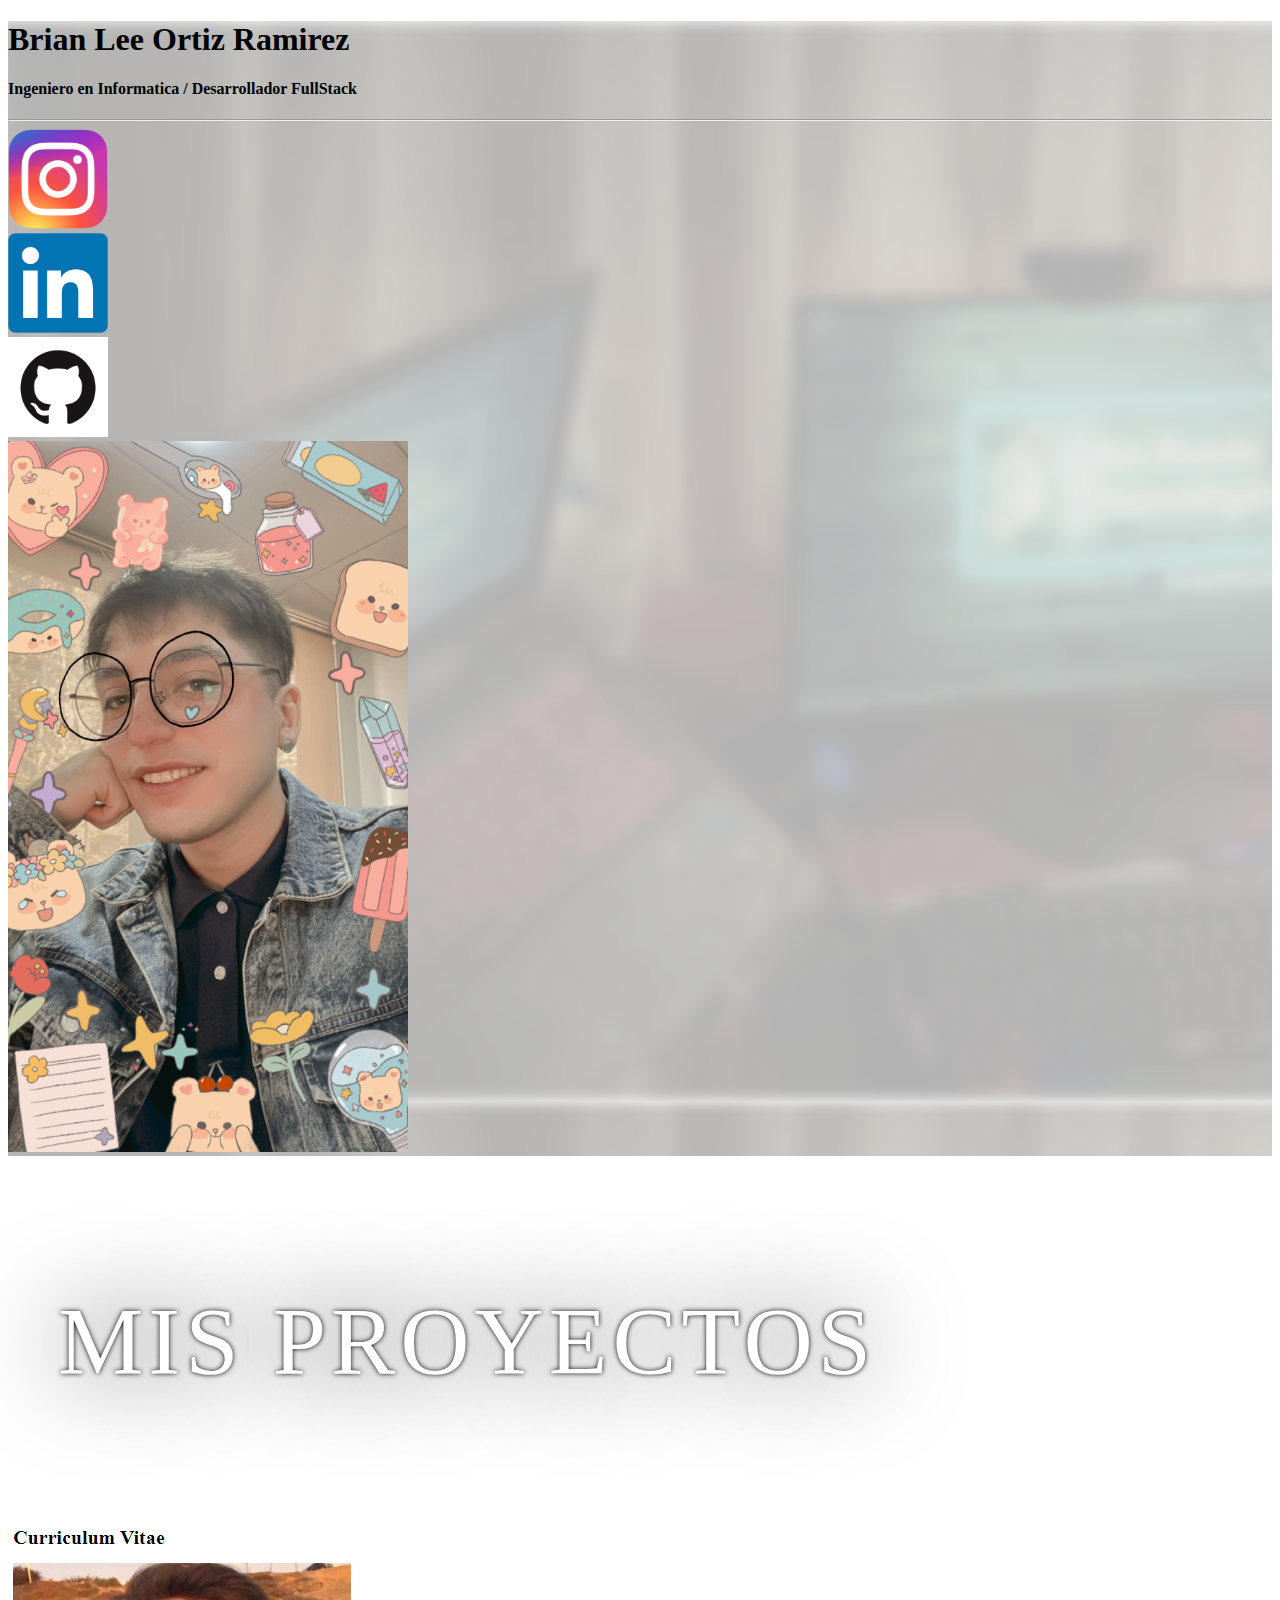
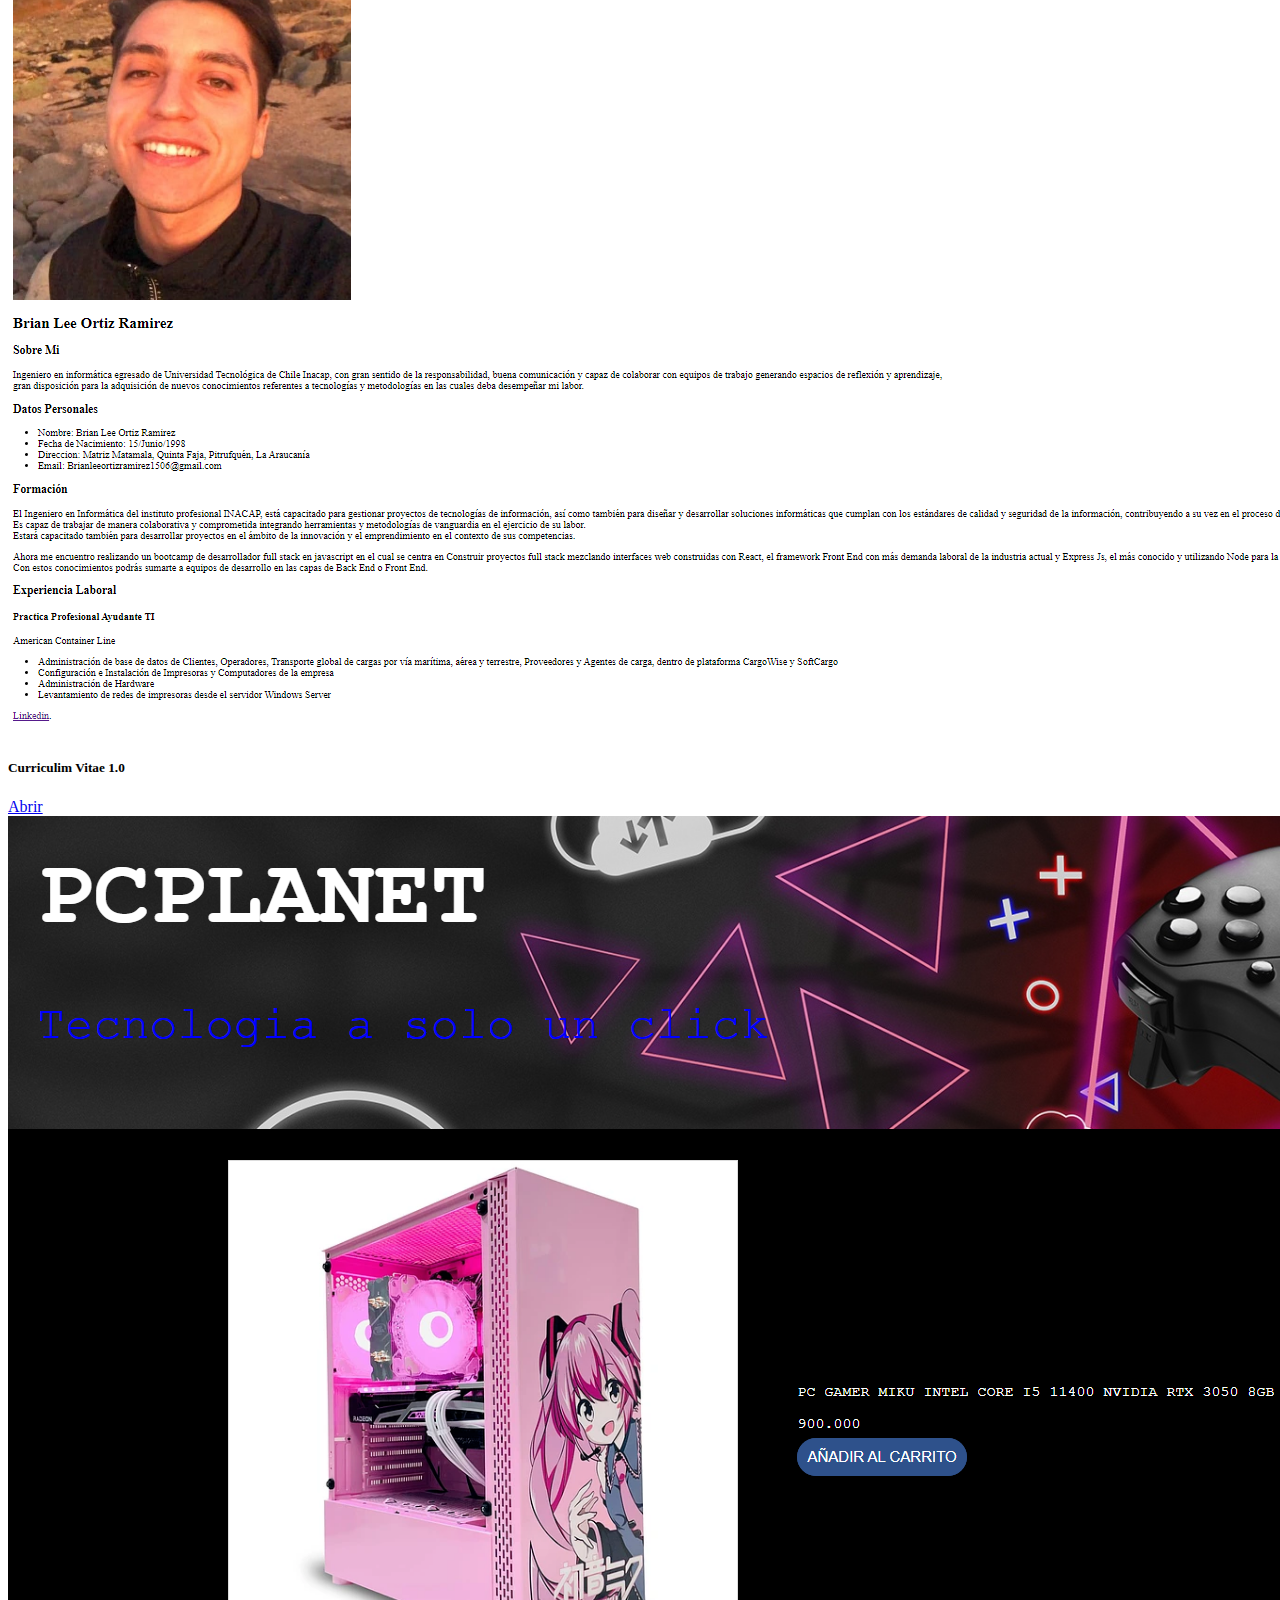
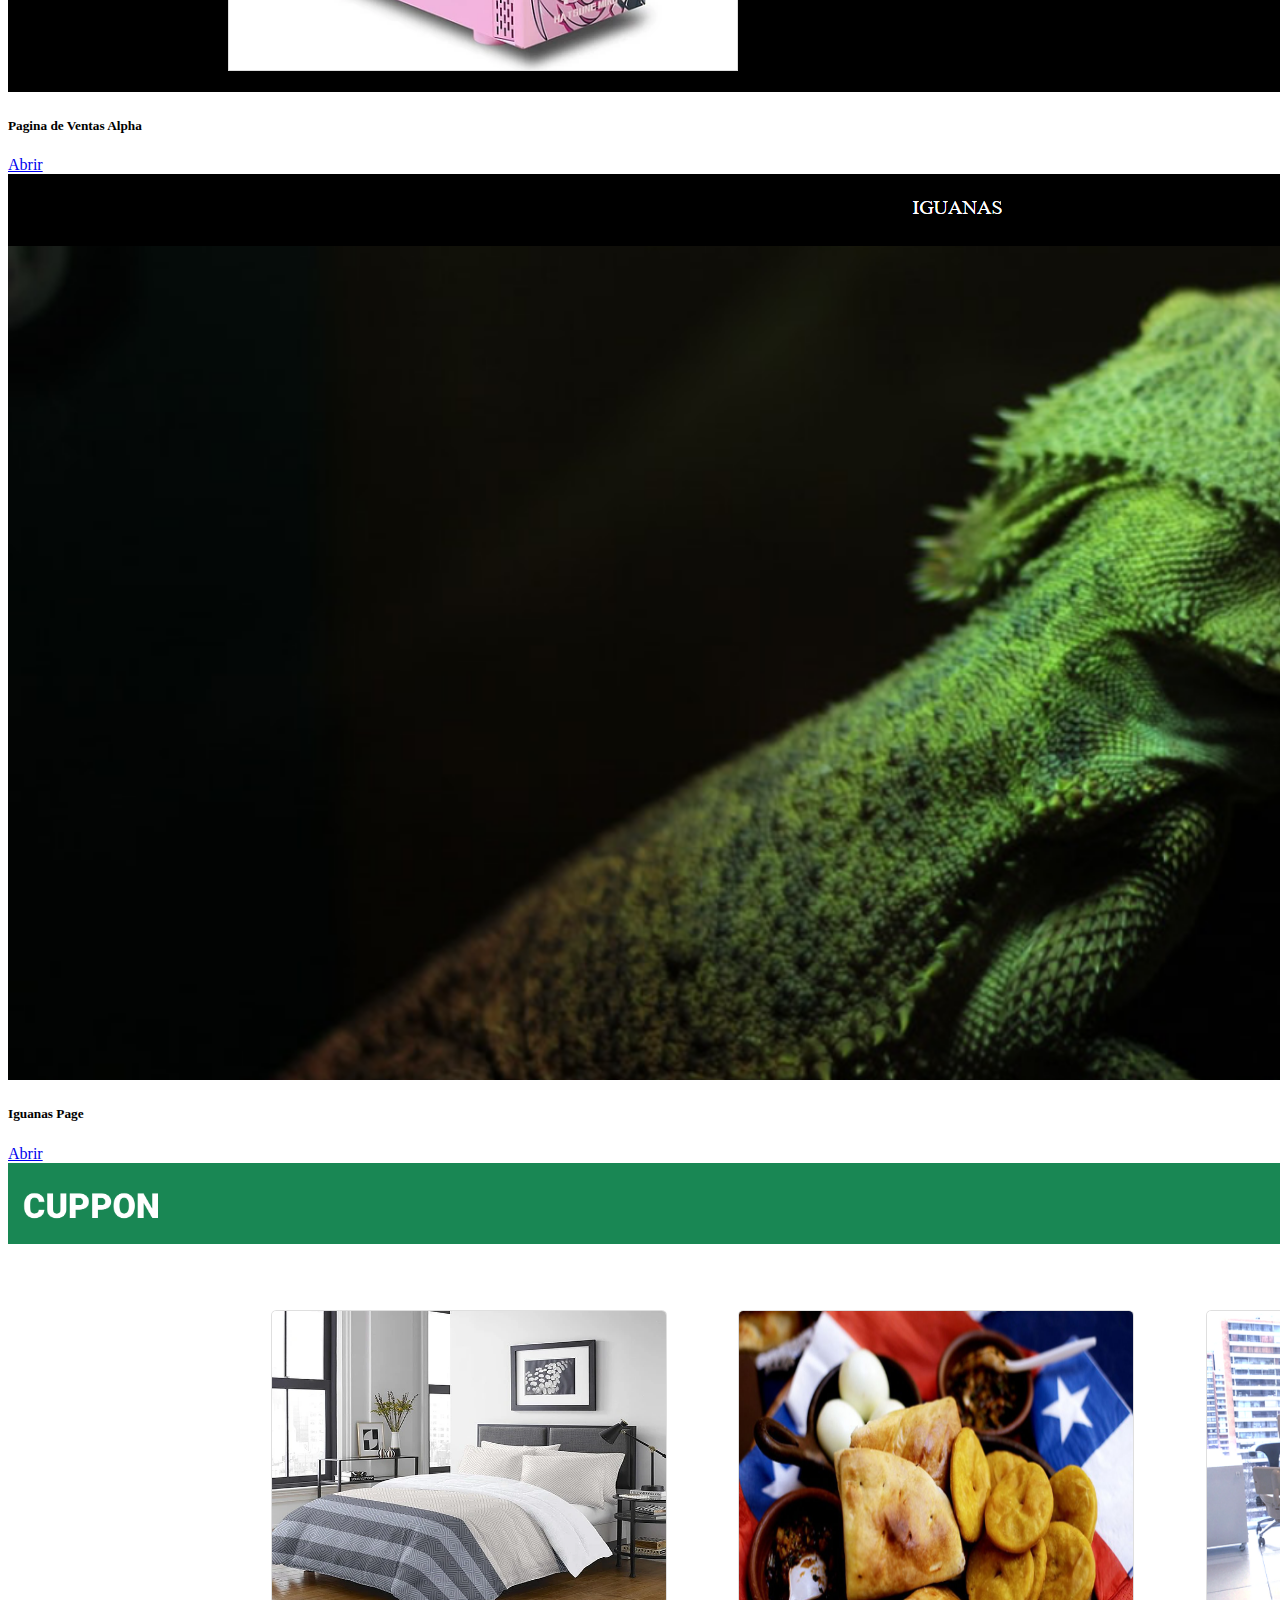
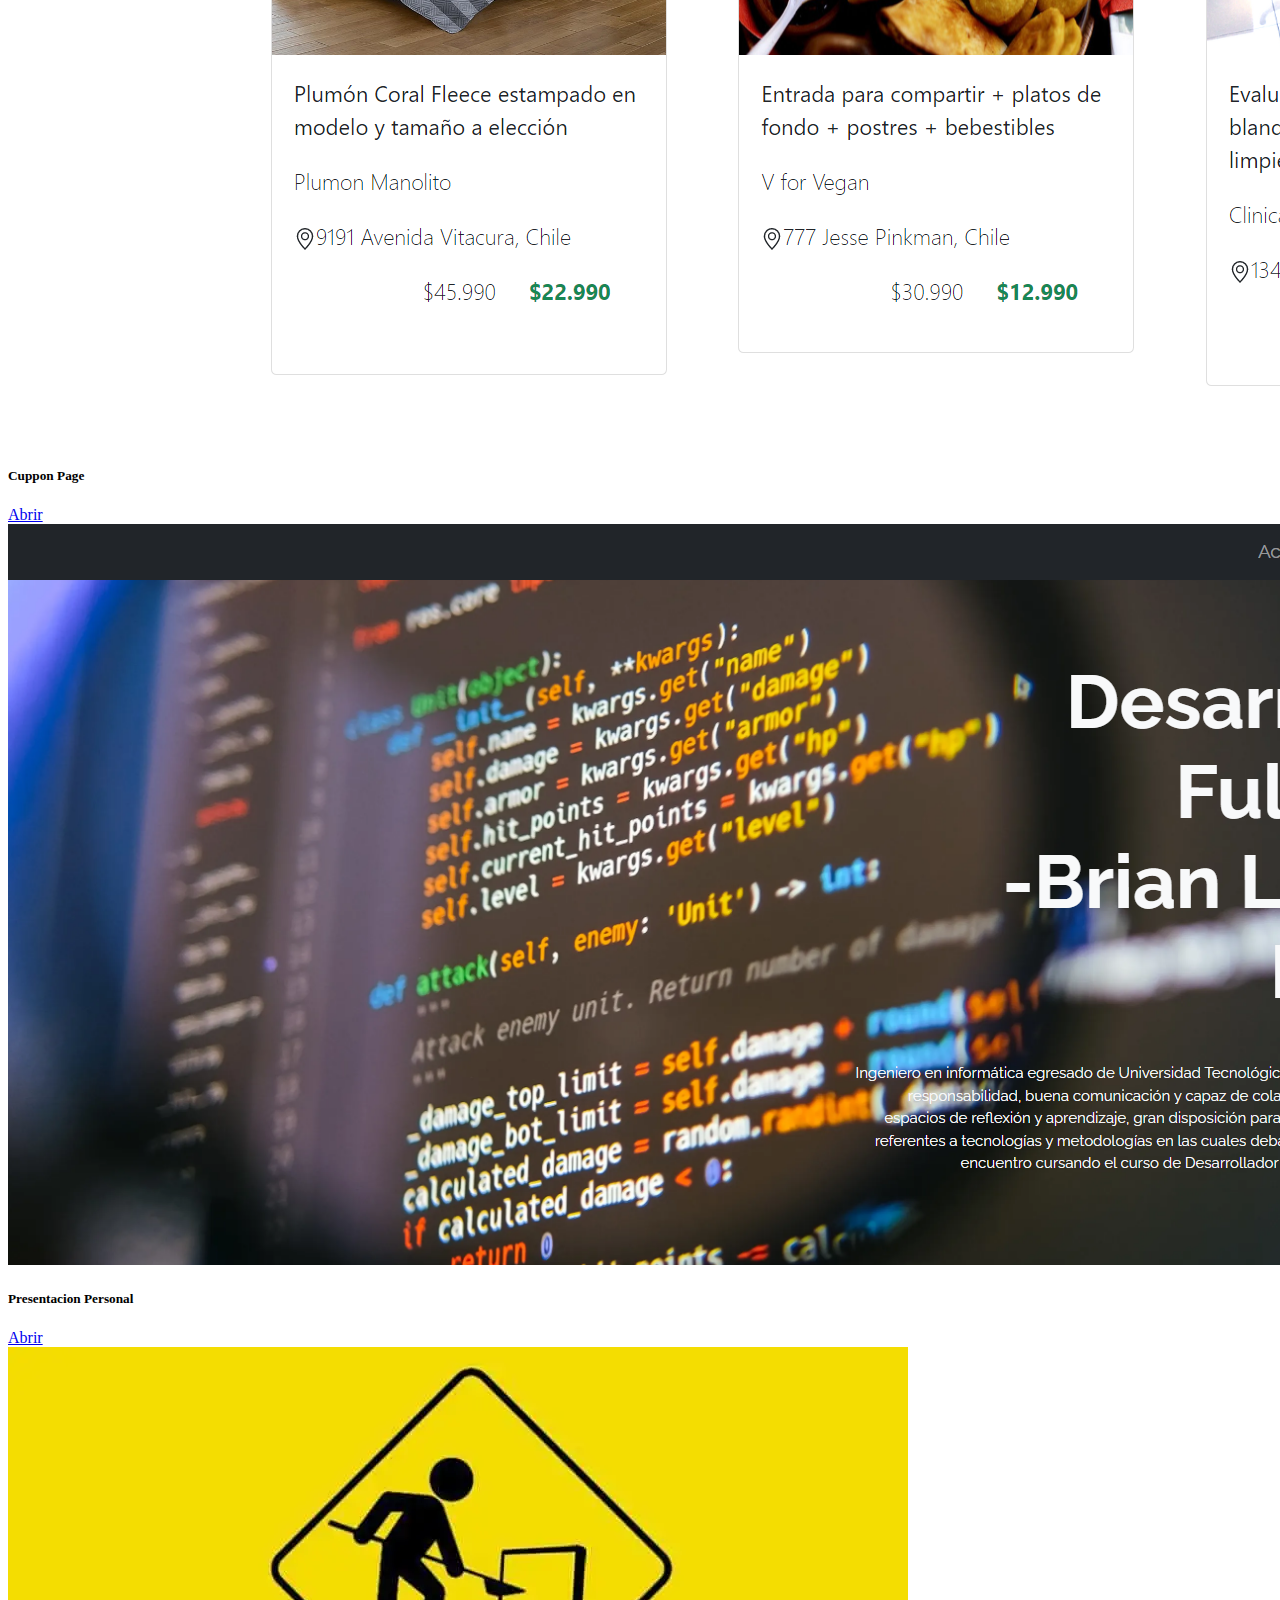
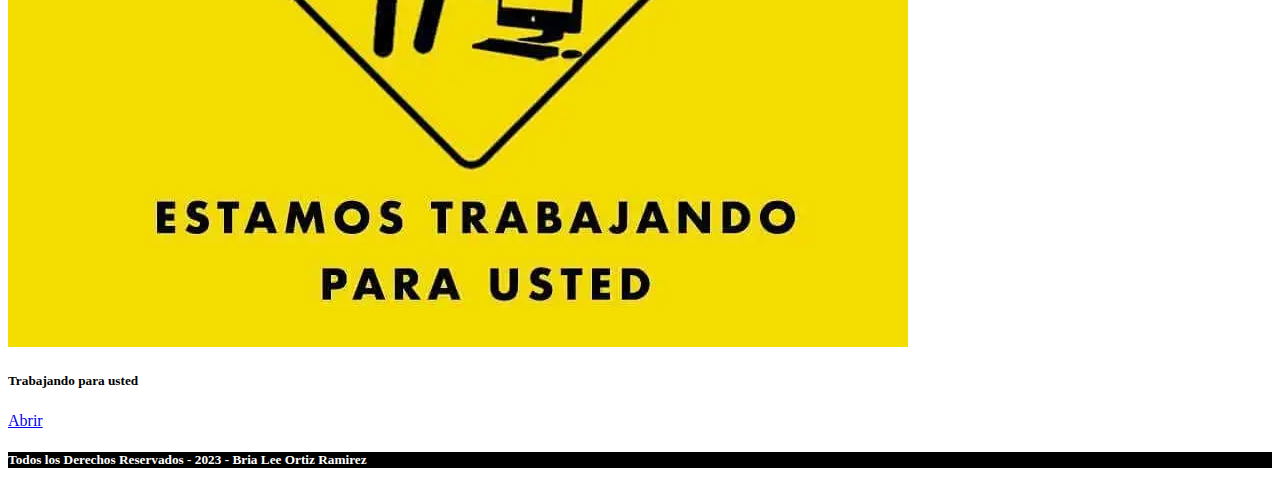
<file: Portafolio-Brian/Portafolio.html>
<!DOCTYPE html>
<html lang="en">

<head>
    <link href="https://cdn.jsdelivr.net/npm/bootstrap@5.1.0/dist/css/bootstrap.min.css" rel="stylesheet"
        integrity="sha384-KyZXEAg3QhqLMpG8r+8fhAXLRk2vvoC2f3B09zVXn8CA5QIVfZOJ3BCsw2P0p/We" crossorigin="anonymous">
    <script src="https://cdn.jsdelivr.net/npm/bootstrap@5.1.0/dist/js/bootstrap.bundle.min.js"
        integrity="sha384-U1DAWAznBHeqEIlVSCgzq+c9gqGAJn5c/t99JyeKa9xxaYpSvHU5awsuZVVFIhvj"
        crossorigin="anonymous"></script>
    <script src="https://cdn.jsdelivr.net/npm/@popperjs/core@2.9.3/dist/umd/popper.min.js"
        integrity="sha384-eMNCOe7tC1doHpGoWe/6oMVemdAVTMs2xqW4mwXrXsW0L84Iytr2wi5v2QjrP/xp"
        crossorigin="anonymous"></script>
    <script src="https://cdn.jsdelivr.net/npm/bootstrap@5.1.0/dist/js/bootstrap.min.js"
        integrity="sha384-cn7l7gDp0eyniUwwAZgrzD06kc/tftFf19TOAs2zVinnD/C7E91j9yyk5//jjpt/"
        crossorigin="anonymous"></script>
    <meta charset="UTF-8">
    <meta http-equiv="X-UA-Compatible" content="IE=edge">
    <meta name="viewport" content="width=device-width, initial-scale=1.0">
    <link rel="stylesheet" href="estilos.css">
    </link>
    <title>Mi Portafolio</title>
</head>

<body>
    <!--PRIMERA PARTE-->
    <div class="container-fluid">
        <div class="row  fondo-page1">
            <div class="col">
                <div class="row">
                    <div class="col-6 align-self-center">
                        <div class="row">
                            <h1>Brian Lee Ortiz Ramirez</h1>
                        </div>
                        <div class="row">
                            <h4>Ingeniero en Informatica / Desarrollador FullStack</h4>
                        </div>
                        <hr>
                        <div class="container">
                            <div class="row">
                                <div class="col">
                                    <a href="https://www.instagram.com/leebrn_" target="_blank">
                                        <img src="images\insta.webp" class="img-fluid" alt="..." width="100px">
                                    </a>
                                </div>
                                <div class="col">
                                    <a href="https://www.linkedin.com/in/brian-ortiz-298979249/" target="_blank">
                                        <img src="images\lk.webp" class="img-fluid" alt="..." width="100px">
                                    </a>
                                </div>
                                <div class="col">
                                    <a href="https://github.com/1Leeee" target="_blank">
                                        <img src="images\github.png" class="img-fluid" alt="..." width="100px">
                                    </a>
                                </div>
                            </div>
                        </div>
                    </div>
                    <div class="col align-items-end">
                        <img src="images\yo.jpg" class="img-fluid" alt="Mi foto de perfil" width="400px">
                    </div>
                </div>
            </div>
        </div>
    </div>
    <div class="d-flex justify-content-center"><h2 class="neon">Mis Proyectos</h2></div>
    

    <div class="container">
        <div class="row">
            <div class="col">
                <div class="card" style="width: 24rem;">
                    <img src="images\cvpic.PNG" class="card-img-top" alt="...">
                    <div class="card-body">
                        <h5 class="card-title">Curriculim Vitae 1.0</h5>
                        <a href="#" class="btn btn-primary">Abrir</a>
                    </div>
                </div>
            </div>
            <div class="col">
                <div class="card" style="width: 24rem;">
                    <img src="images\PaginaVentaAlpha.PNG" class="card-img-top" alt="...">
                    <div class="card-body">
                        <h5 class="card-title">Pagina de Ventas Alpha</h5>
                        <a href="#" class="btn btn-primary">Abrir</a>
                    </div>
                </div>
            </div>
            <div class="col">
                <div class="card" style="width: 24rem;">
                    <img src="images\iguanaspage.PNG" class="card-img-top" alt="...">
                    <div class="card-body">
                        <h5 class="card-title">Iguanas Page</h5>
                        <a href="#" class="btn btn-primary">Abrir</a>
                    </div>
                </div>
            </div>
        </div>
    </div>
    <div class="container">
        <div class="row">
        <div class="col">
            <div class="card" style="width: 24rem;">
                <img src="images\cuppon.PNG" class="card-img-top" alt="...">
                <div class="card-body">
                <h5 class="card-title">Cuppon Page</h5>
                <a href="#" class="btn btn-primary">Abrir</a>
                </div>
            </div>
        </div>
        <div class="col">
            <div class="card" style="width: 24rem;">
                <img src="images\Presentacion.PNG" class="card-img-top" alt="...">
                <div class="card-body">
                <h5 class="card-title">Presentacion Personal</h5>
                <a href="#" class="btn btn-primary">Abrir</a>
                </div>
            </div>
        </div>
        <div class="col">
            <div class="card" style="width: 24rem;">
                <img src="images\trabajando.webp" class="card-img-top" alt="...">
                <div class="card-body">
                <h5 class="card-title">Trabajando para usted</h5>
                <a href="#" class="btn btn-primary">Abrir</a>
                </div>
            </div>
        </div>
        </div>
    </div>
    </div>

    <footer>
        <div class="container-fluid">
            <div class="row fondo-page3 p-4">
                <div class="font-blanco d-flex justify-content-center">
                    <h5>Todos los Derechos Reservados - 2023 - Bria Lee Ortiz Ramirez</h5>
                </div>
            </div>
        </div>
    </footer>
</body>

</html>
</file>
<file: Portafolio-Brian/estilos.css>
.fondo-page1{
    background-image: url(images/img-fondo1.svg);
    height: auto;
}

.fondo-page3{
    background-color: black ;
    height: auto;
}
.fondo-page4{
    background-color:white !important ;
    height: auto;
}
.color-primario{
    background-color: black !important;
    color: white !important;
}
.espacio-superior{
    margin-top: 1%;
}
.font-amarillo{
    color: black  !important;
}
.font-blanco{
    color: white  !important;
}
.color-link, .color-link:hover{
    color: white;
    text-decoration: none;
}
.neon{
    font-size: 6em;
    font-weight: 500;
    color: #fff;
    text-shadow: 0 0 5px #000000,
    0 0 100px #000000;
    padding: 50px;
    letter-spacing: 5px;
    cursor: pointer;
    text-transform: uppercase;
    transition: 1s;
}
</file>
